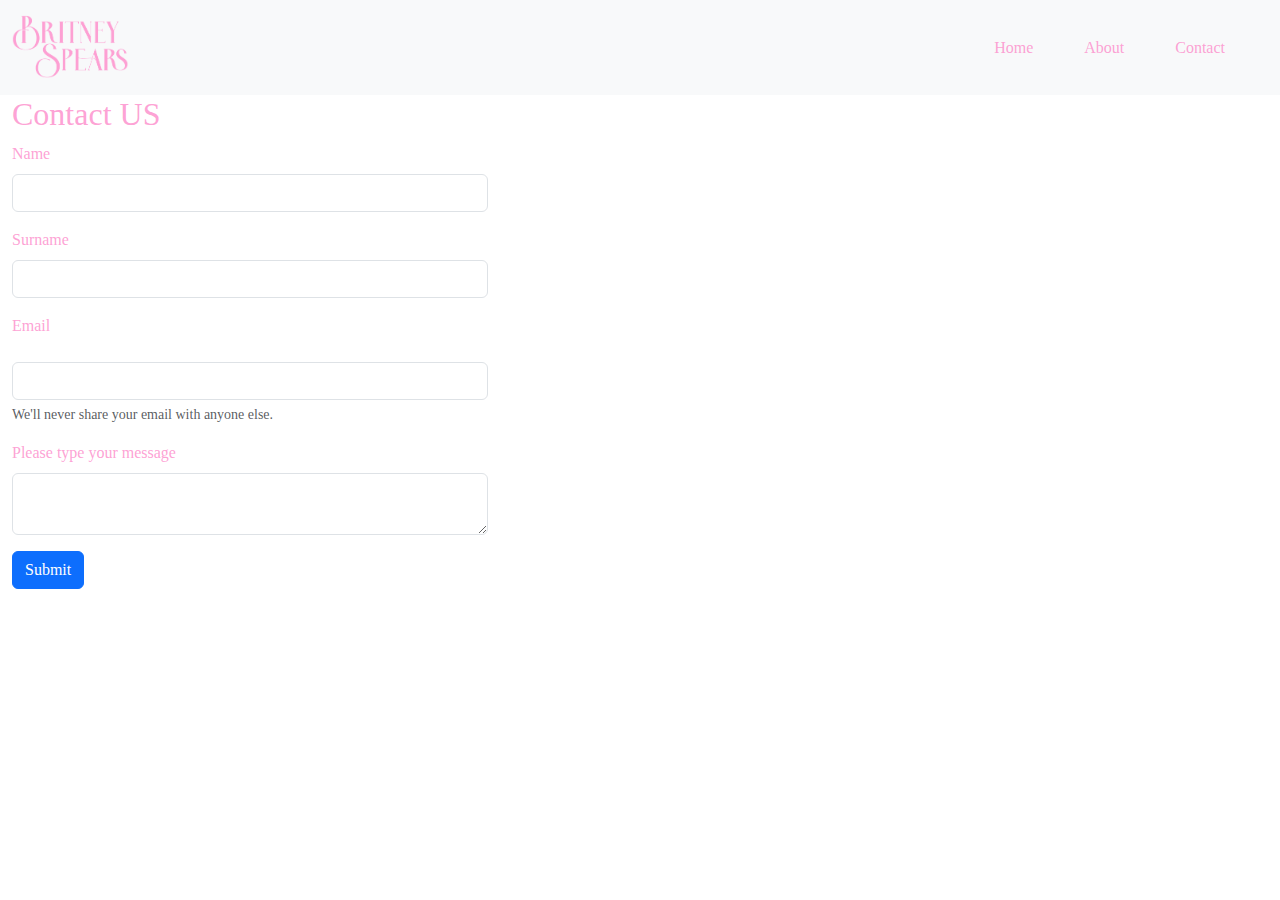
<file: contact.html>
<!DOCTYPE html>
<html lang="en">
<head>
    <meta charset="UTF-8">
    <meta http-equiv="X-UA-Compatible" content="IE=edge">
    <meta name="viewport" content="width=device-width, initial-scale=1.0">
    <title>Bootstrap 5 Contact Form</title>
    <link rel="stylesheet" href="assets/style/contact.css">
<link rel="stylesheet" href="https://cdn.jsdelivr.net/npm/bootstrap@5.2.0/dist/css/bootstrap.min.css">
<link rel="stylesheet" href="assets/style/contact.css">
</head>
<body>  
    <nav class="navbar navbar-expand-lg bg-body-tertiary">
        <div class="container-fluid">
          <a class="navbar-brand" href="#"><img class="img" src="assets/images/Britney logo .png" alt="logo"></a>
          <button class="navbar-toggler" type="button" data-bs-toggle="collapse" data-bs-target="#navbarSupportedContent" aria-controls="navbarSupportedContent" aria-expanded="false" aria-label="Toggle navigation">
            <span class="navbar-toggler-icon"></span>
          </button>
          <div class="collapse navbar-collapse" id="navbarSupportedContent">
            <ul class="navbar-nav ms-auto mb-2 mb-lg-0">
              <li class="nav-item">
                <a class="nav-link" href="index.html">Home</a>
              </li>
              <li class="nav-item">
                <a class="nav-link" href="about.html">About</a>
              </li>
              <li class="nav-item">
                <a class="nav-link" href="contact.html">Contact</a>
              </li>

            </ul>
          </div>
        </div>
      </nav>
      
<div class="form-area">
<div class="container">
<div class="row single-form g-0">
<div class="col-sm-12 col-lg-6"></div>
<div class="left">
    <h2><span>Contact US</span></h2>
    <div class="col-sm-12 col-lg-6"></div>
    <div class="right"></div>
    <i class="fa fa-caret-left"></i>
    <form action="mailto:info@britneyspearsfans.com">
        <div class="mb-3">
<label for="exampleInputEmail1" class="form-label">Name</label>
<input type="text" class="form-control" id="exampleInputEmail1" aria-describedby="emailHelp">
        </div>
        <div class="mb-3">
          <label for="exampleInputPassword1" class="form-label">Surname</label>
          <input type="password" class="form-control" id="exampleInputPassword1">
        </div>
        <div class="mb-3">
            <label for="exampleInputEmail1" class="form-label">Email<address></address></label>
            <input type="text" class="form-control" id="exampleInputEmail1" aria-describedby="emailHelp">
            <div id="emailHelp" class="form-text">We'll never share your email with anyone else.</div>
          </div>
          <div class="mb-3">
            <label for="exampleInputText" class="form-label">Please type your message</label>
            <textarea type="password" class="form-control" 
            id="exampleInputText"></textarea>
          </div>
             <button type="submit" class="btn btn-primary">Submit</button>
    </form>
</div>
</div>
</div>
</div>
</body>
</html>
</file>
<file: assets/style/contact.css>
.img {
    width: 20%;
    height: 10%;
}

.active {
    color: #fd85c7c5 !important;
    font-family: "Century Gothic";
}

.nav-link{
    color: #fd85c7c5 !important;
    font-family: "Century Gothic";
}

.nav-item{
    margin-right: 35px;
}

.homeImage{
    width: 100%;
    
}
.text-center{
    margin-top: 100px;
}

.contact-box {
    margin: 10px;
    padding-bottom: 10px;
    background-color: #fd85c7c5;
    font-family: Century Gothic;
    width: 500px;
    background-color: aliceblue;
    
}

body {
    margin: 0;
    padding: 0;
    background-color: #fd85c7c5;
    font-family: Century Gothic;
    color: #fd85c7c5;
 
    background-color: white;
    

}

.img {
    width: 20%;
    height: 10%;
}


.form-area{
    width: 500px;
}

.form-center{
    display: flex;
    justify-content: center;
}
</file>
